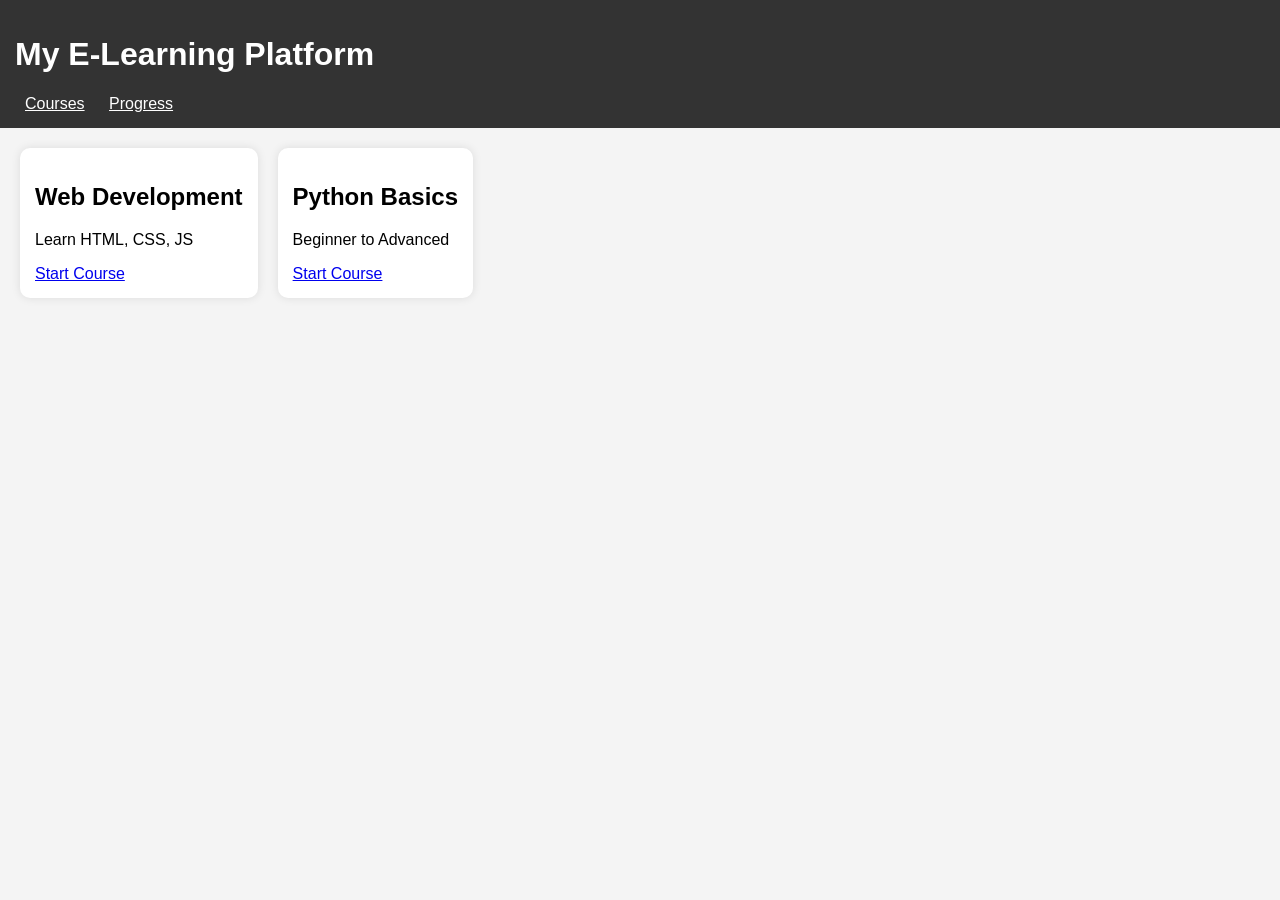
<file: index.html>
<!DOCTYPE html>
<html lang="en">
<head>
  <meta charset="UTF-8">
  <title>E-Learning Platform</title>
  <link rel="stylesheet" href="styles.css">
</head>
<body>
  <header>
    <h1>My E-Learning Platform</h1>
    <nav>
      <a href="index.html">Courses</a>
      <a href="progress.html">Progress</a>
    </nav>
  </header>

  <section class="course-list">
    <div class="course-card">
      <h2>Web Development</h2>
      <p>Learn HTML, CSS, JS</p>
      <a href="course.html">Start Course</a>
    </div>

    <div class="course-card">
      <h2>Python Basics</h2>
      <p>Beginner to Advanced</p>
      <a href="course.html">Start Course</a>
    </div>
  </section>
</body>
</html>
</file>
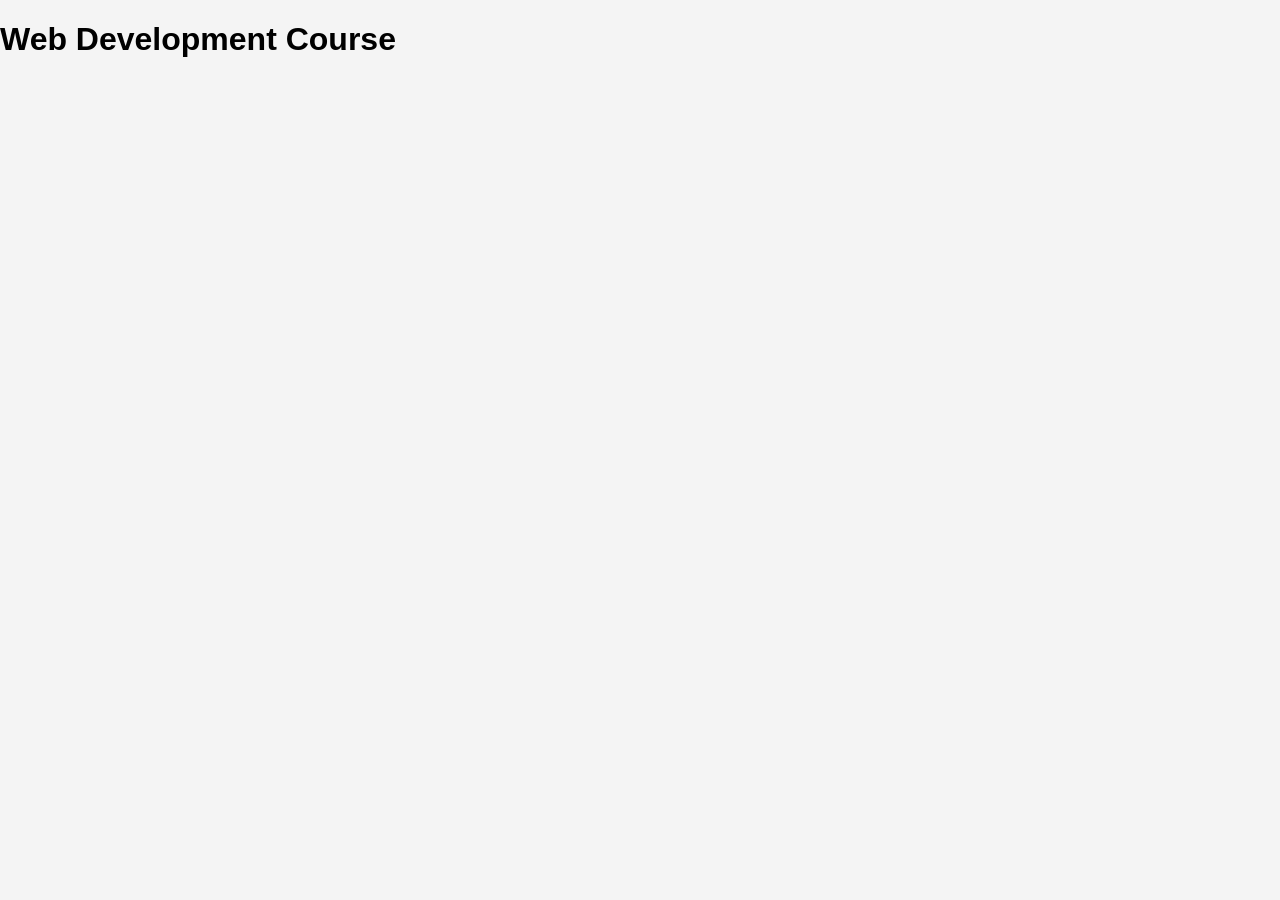
<file: course.html>
<!DOCTYPE html>
<html>
<head>
  <title>Course</title>
  <link rel="stylesheet" href="styles.css">
</head>
<body>
  <h1>Web Development Course</h1>
  <iframe width="560" height="315" src="https://www.youtube.com/embed/dQw4w9WgXcQ" frameborder="0" allowfullscreen></iframe>
</body>
</html>
</file>
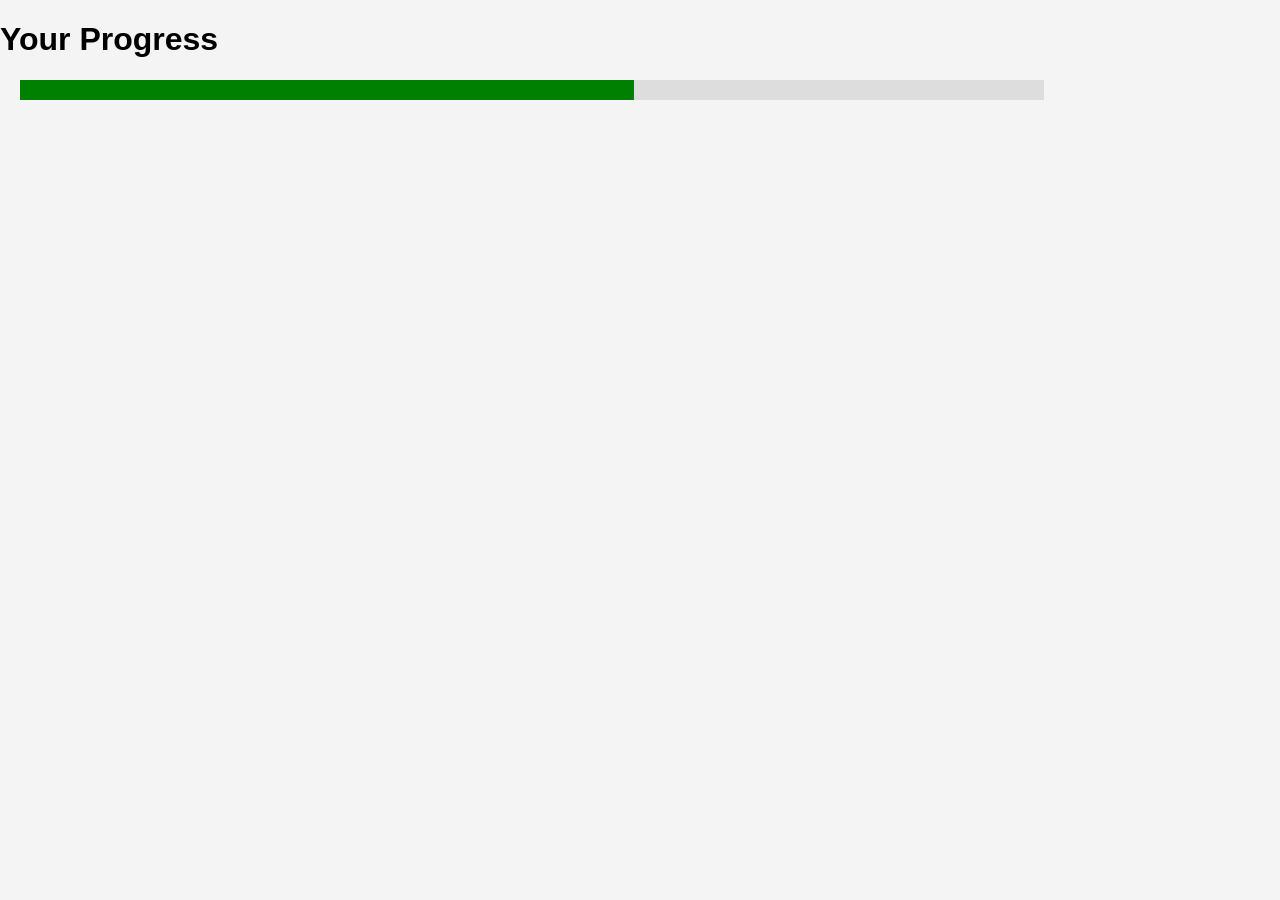
<file: progress.html>
<!DOCTYPE html>
<html>
<head>
  <title>Progress</title>
  <link rel="stylesheet" href="styles.css">
</head>
<body>
  <h1>Your Progress</h1>
  <div class="progress-bar">
    <div class="progress" style="width: 60%;"></div>
  </div>
</body>
</html>
</file>
<file: styles.css>
body {
  font-family: Arial;
  margin: 0;
  background: #f4f4f4;
}
header {
  background: #333;
  color: white;
  padding: 15px;
}
nav a {
  color: white;
  margin: 10px;
}
.course-list {
  display: flex;
  gap: 20px;
  padding: 20px;
}
.course-card {
  background: white;
  padding: 15px;
  border-radius: 10px;
  box-shadow: 0 0 10px rgba(0,0,0,0.1);
}
.progress-bar {
  width: 80%;
  background: #ddd;
  margin: 20px;
}
.progress {
  height: 20px;
  background: green;
}
</file>
